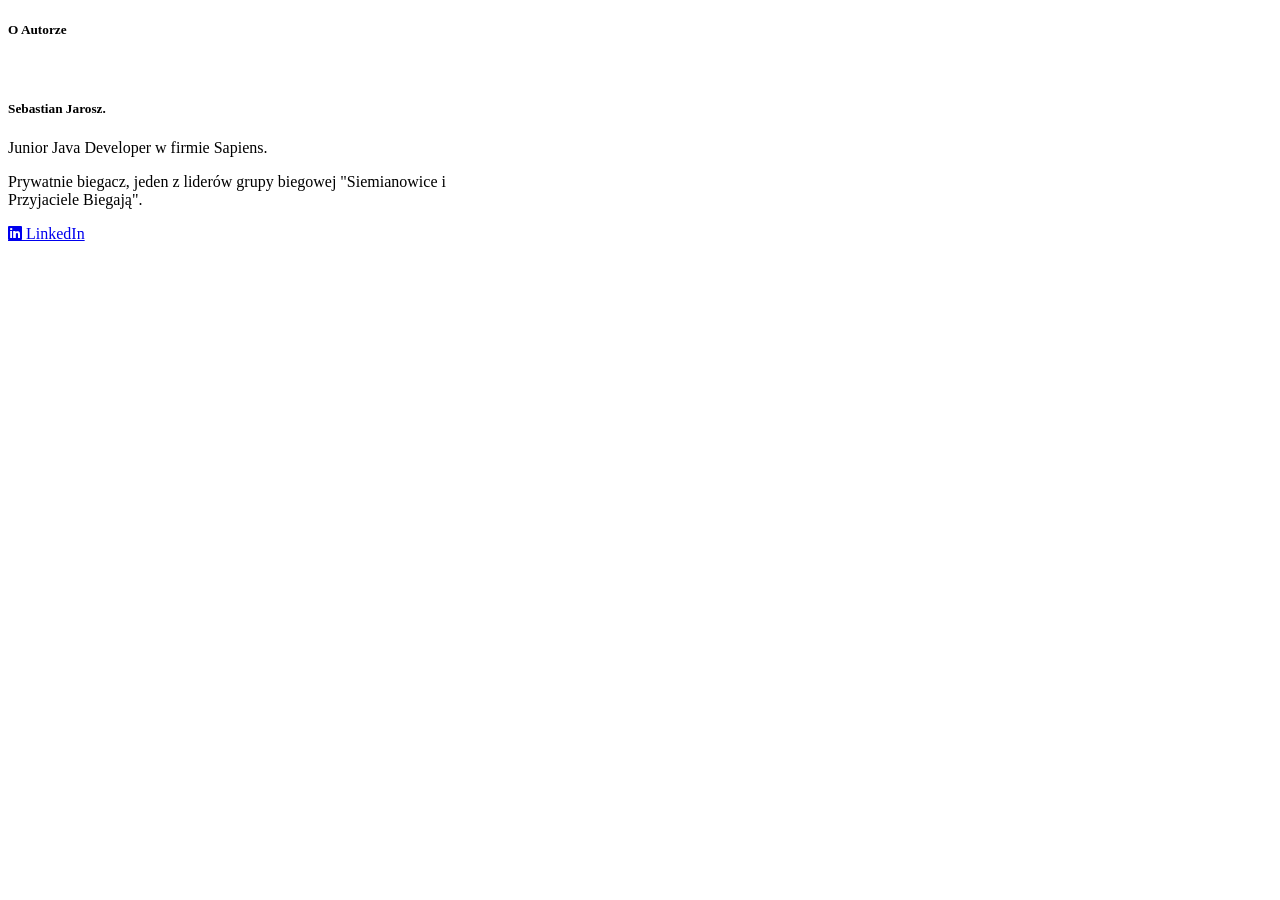
<file: src/main/resources/templates/author.html>
<!DOCTYPE html>
<html lang="en" xmlns:th="http://www.thymeleaf.org">
<head>
    <meta charset="utf-8">
    <meta name="viewport" content="width=device-width, initial-scale=1, shrink-to-fit=no">

    <title>Malinowy Robot - O autorze</title>

    <!--Icons-->
    <link rel="stylesheet" href="https://use.fontawesome.com/releases/v5.7.0/css/all.css"
          integrity="sha384-lZN37f5QGtY3VHgisS14W3ExzMWZxybE1SJSEsQp9S+oqd12jhcu+A56Ebc1zFSJ" crossorigin="anonymous">

</head>
<body>

<div th:insert="fragments/header :: header"></div>

<main role="main" class="container">

    <div class="container">
        <div class="card text-white bg-secondary  m-5 p-2 mx-auto " style="max-width: 30rem;">
            <h5 class="card-header">O Autorze</h5>
            <img class="card-img-top" th:src="@{/img/autor.png}">
            <div class="card-body">
                <h5 class="card-title">Sebastian Jarosz.</h5>
                <p class="card-text">
                    Junior Java Developer w firmie Sapiens.
                </p>
                <p class="card-text">
                    Prywatnie biegacz, jeden z liderów grupy biegowej "Siemianowice i Przyjaciele Biegają".
                </p>
                <a href="https://pl.linkedin.com/in/sjarosz"
                   class="badge badge-dark p-3 text-white fab fa-linkedin" target="_blank"> LinkedIn</a>
            </div>
        </div>
    </div>

</main>

<div th:insert="fragments/footer :: footer"></div>

</body>

</html>
</file>
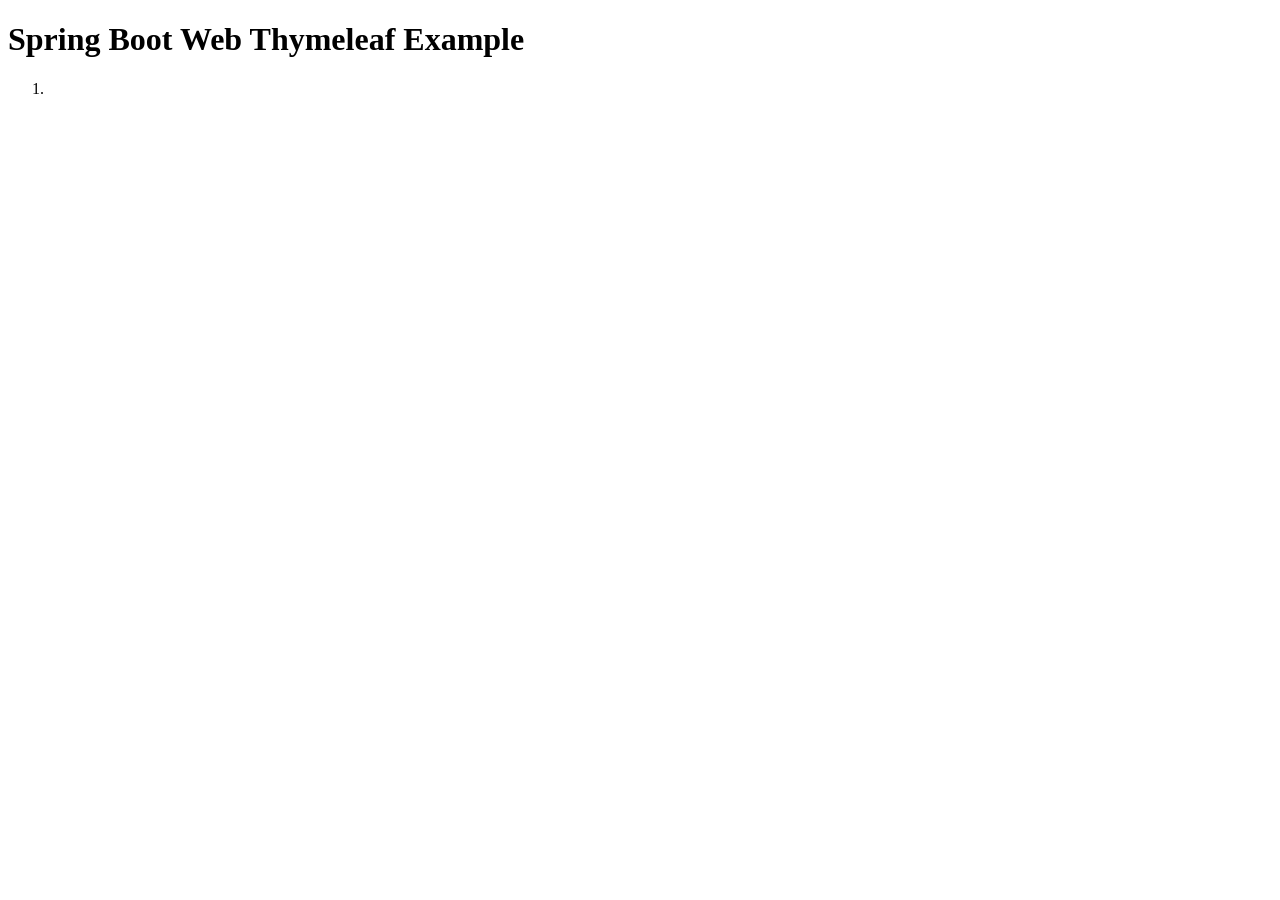
<file: src/main/resources/templates/hello.html>
<!DOCTYPE HTML>
<html lang="en" xmlns:th="http://www.thymeleaf.org">
<head>
    <meta charset="utf-8">
    <meta name="viewport" content="width=device-width, initial-scale=1, shrink-to-fit=no">

    <title>Spring Boot Thymeleaf Hello World Example</title>

    <link rel="stylesheet" th:href="@{/webjars/bootstrap/4.2.1/css/bootstrap.min.css}"/>
    <link rel="stylesheet" th:href="@{/css/hello.css}"/>

    <script type="text/javascript" th:src="@{/webjars/bootstrap/4.2.1/js/bootstrap.min.js}"></script>
    <script type="text/javascript" th:src="@{/webjars/jquery/3.4.1/jquery.js}"></script>
</head>

<body>

<div th:replace="fragments/header :: header"></div>

<main role="main" class="container">

    <div class="starter-template">
        <h1>Spring Boot Web Thymeleaf Example</h1>
        <h2>
            <span th:text="'Hello, ' + ${message}"></span>
        </h2>
    </div>

    <ol>
        <li th:each="task : ${tasks}" th:text="${task}"></li>
    </ol>

</main>
<!-- /.container -->


</body>
</html>
</file>
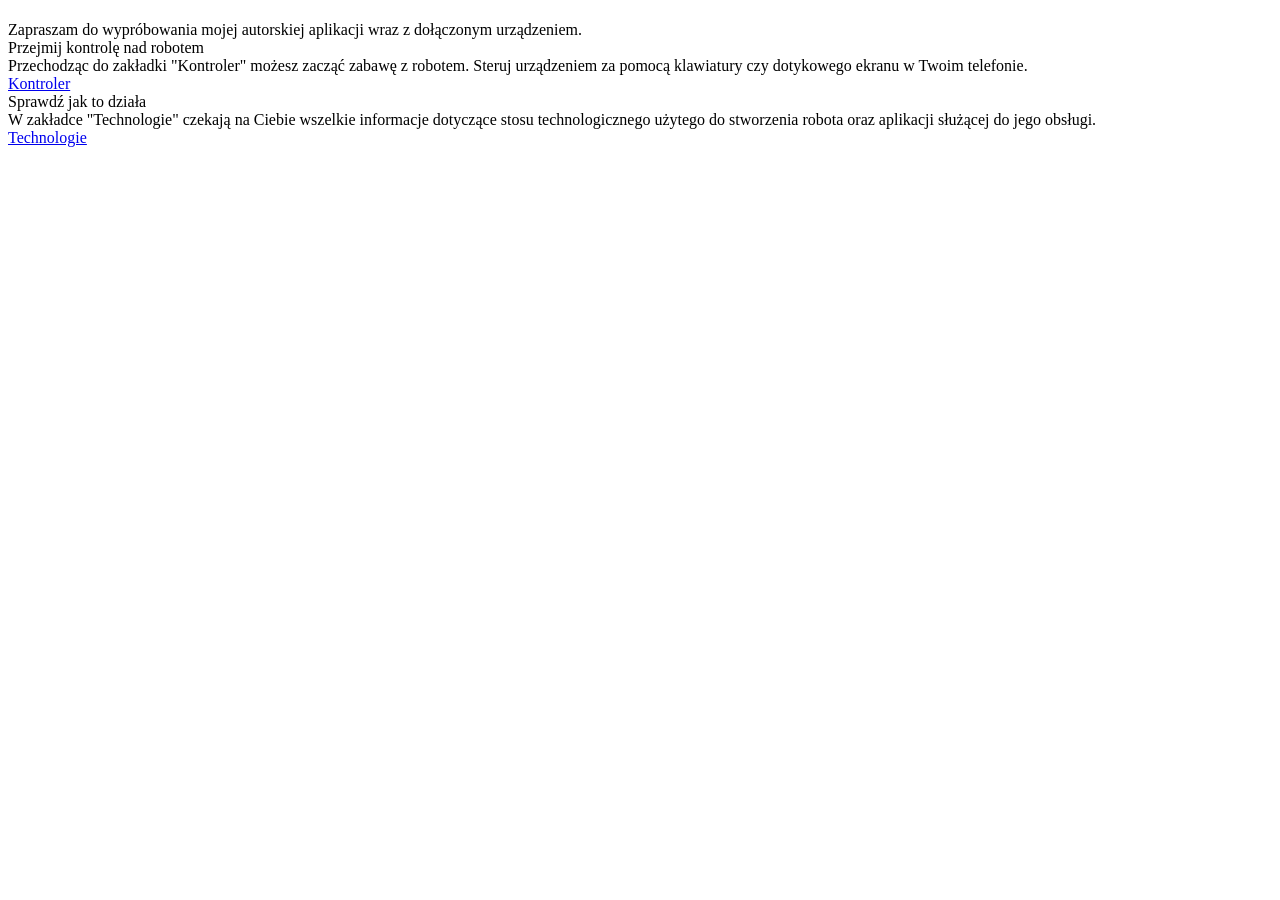
<file: src/main/resources/templates/main.html>
<!DOCTYPE HTML>
<html lang="en" xmlns:th="http://www.thymeleaf.org">
<head>
    <meta charset="utf-8">
    <meta name="viewport" content="width=device-width, initial-scale=1, shrink-to-fit=no">

    <title>Malinowy Robot - Strona Główna</title>

</head>

<body>

<div th:insert="fragments/header :: header"></div>


<main role="main" class="container">
    <div class="container p-2 text-center text-dark font-weight-bold">
        <h1 th:text="${username}"/>
    </div>

    <div class="container p-3 text-center text-dark font-weight-light font-italic">
        Zapraszam do wypróbowania mojej autorskiej aplikacji wraz z dołączonym urządzeniem.
    </div>

    <div class="row">
        <div class="col">
            <div class="container p-3 my-3 bg-secondary text-white text-center font-weight-bold">
                Przejmij kontrolę nad robotem
            </div>
            <div class="container p-5 border border-secondary text-center ">
                Przechodząc do zakładki "Kontroler" możesz zacząć zabawę z robotem. Steruj urządzeniem za pomocą
                klawiatury czy dotykowego ekranu w Twoim telefonie.
                <div class="w-100"></div>
                <a href="/robot" class="badge badge-pill badge-secondary p-3 mt-4">Kontroler</a>
            </div>
        </div>
        <div class="col">
            <div class="container p-3 my-3 bg-secondary text-white text-center font-weight-bold">
                Sprawdź jak to działa
            </div>
            <div class="container p-5 border border-secondary text-center">
                W zakładce "Technologie" czekają na Ciebie wszelkie informacje dotyczące stosu technologicznego
                użytego do stworzenia robota oraz aplikacji służącej do jego obsługi.
                <div class="w-100"></div>
                <a href="/tech" class="badge badge-pill badge-secondary p-3 mt-4">Technologie</a>
            </div>
        </div>
    </div>
</main>

<div th:insert="fragments/footer :: footer"></div>

</body>

</html>
</file>
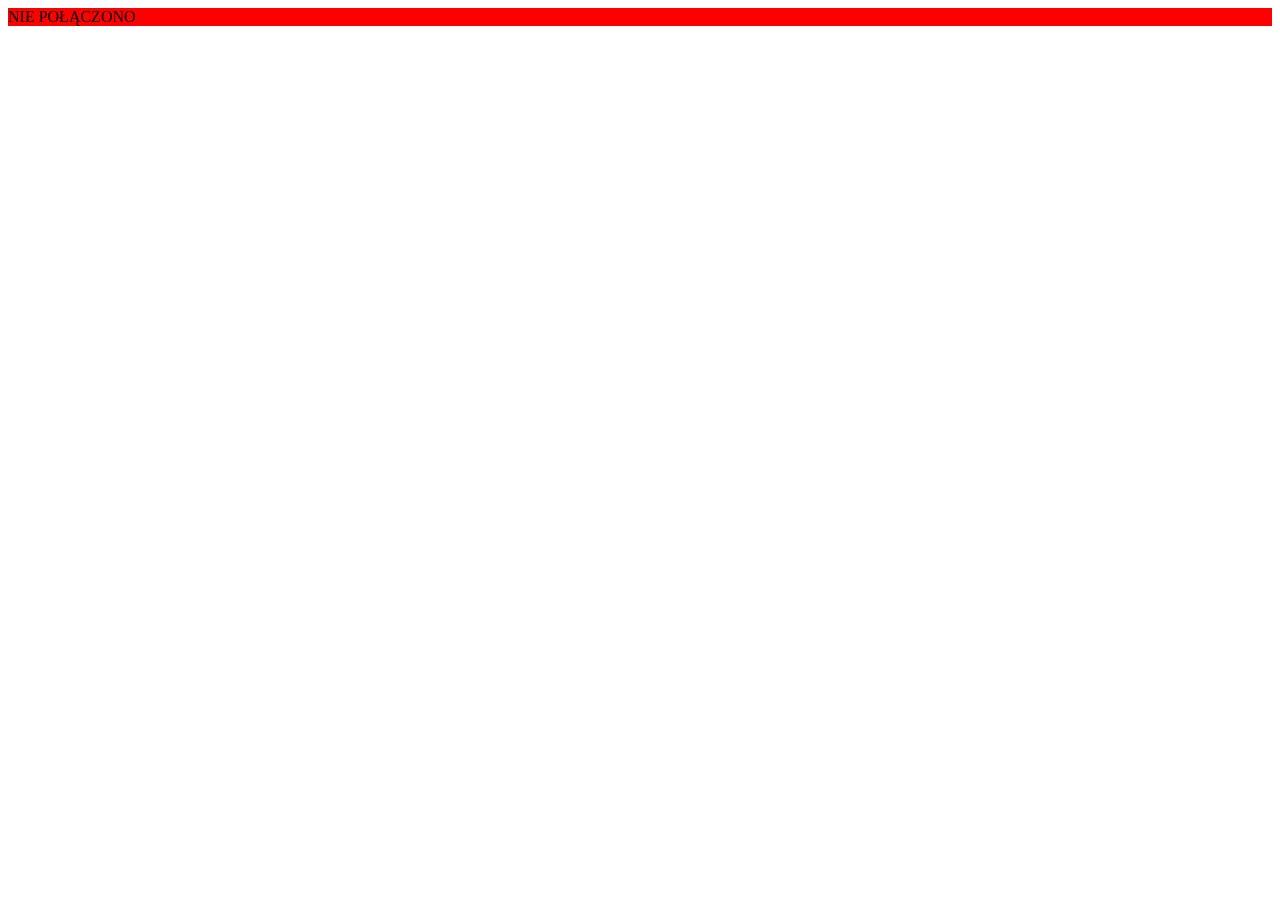
<file: src/main/resources/templates/robot.html>
<!DOCTYPE html>
<html lang="en" xmlns:th="http://www.thymeleaf.org">
<head>
    <meta charset="utf-8">
    <meta name="viewport" content="width=device-width, initial-scale=1, shrink-to-fit=no">

    <title>Malinowy Robot - Kontroler</title>

    <link rel="stylesheet" th:href="@{/css/robot.css}"/>

    <!--Icons-->
    <link rel="stylesheet" href="https://use.fontawesome.com/releases/v5.7.0/css/all.css"
          integrity="sha384-lZN37f5QGtY3VHgisS14W3ExzMWZxybE1SJSEsQp9S+oqd12jhcu+A56Ebc1zFSJ" crossorigin="anonymous">

</head>
<body>

<div th:insert="fragments/header :: header"></div>

<div id="connectionStatus" class="text-center container-fluid text-white" style="background-color: red">NIE POŁĄCZONO
</div>
<br>
<div id="configButtons" class="text-center container-fluid text-white" style="display: none">
    <button id="killButton" value="kill" type="button"
            class="btn btn-dark">
        WYŁĄCZ ROBOTA
    </button>
    <button id="speedButton" value="speed" type="button"
            class="control-btn btn btn-danger">
        TRYB SZYBKI
    </button>
</div>

<br>

<div id="connectingInfo" class="text-center text-success container center-content" style="display: none">
    OTWIERANIE POŁĄCZENIA Z ROBOTEM
    <br>
    <div class="spinner-border"></div>
</div>

<div id="turningOffInfo" class="text-center text-danger container center-content" style="display: none">
    ZAMYKANIE POŁĄCZENIA Z ROBOTEM
    <br>
    <div class="spinner-border"></div>
</div>

<main id="main" role="main" class="container">
    <div class="container">

        <!--Control Buttons-->
        <div id="controlButtons" style="display: none">
            <div class="text-center">
                <div>
                    <button id="forwardButton" value="forward" type="button"
                            class="control-btn btn btn-dark btn-square">
                        <span class="center-content fas fa-arrow-up arrow"></span>
                    </button>
                </div>
                <div>
                    <button id="leftButton" value="left" type="button"
                            class="control-btn btn btn-dark btn-square">
                        <span class="center-content fas fa-arrow-left arrow"></span>
                    </button>
                    <button id="stopButton" value="stop" type="button"
                            class="control-btn btn btn-dark btn-square">
                        <span class="center-content fas fa-stop arrow"></span>
                    </button>
                    <button id="rightButton" value="right" type="button"
                            class="control-btn btn btn-dark btn-square">
                        <span class="center-content fas fa-arrow-right arrow"></span>
                    </button>
                </div>
                <div>
                    <button id="backwardButton" value="backward" type="button"
                            class="control-btn btn btn-dark btn-square">
                        <span class="center-content fas fa-arrow-down arrow"></span>
                    </button>
                </div>
            </div>
        </div>

        <!--Connect with robot-->
        <div class="text-center">
            <button id="connectButton" value="connect" type="button"
                    class="p-5 m-5 btn btn-dark" style="display: none">
                <span>POŁĄCZ Z ROBOTEM</span>
            </button>
        </div>
    </div>
</main>

<div th:insert="fragments/footer :: footer"></div>

</body>

<script type="text/javascript" th:src="@{/js/robot.js}"></script>

</html>
</file>
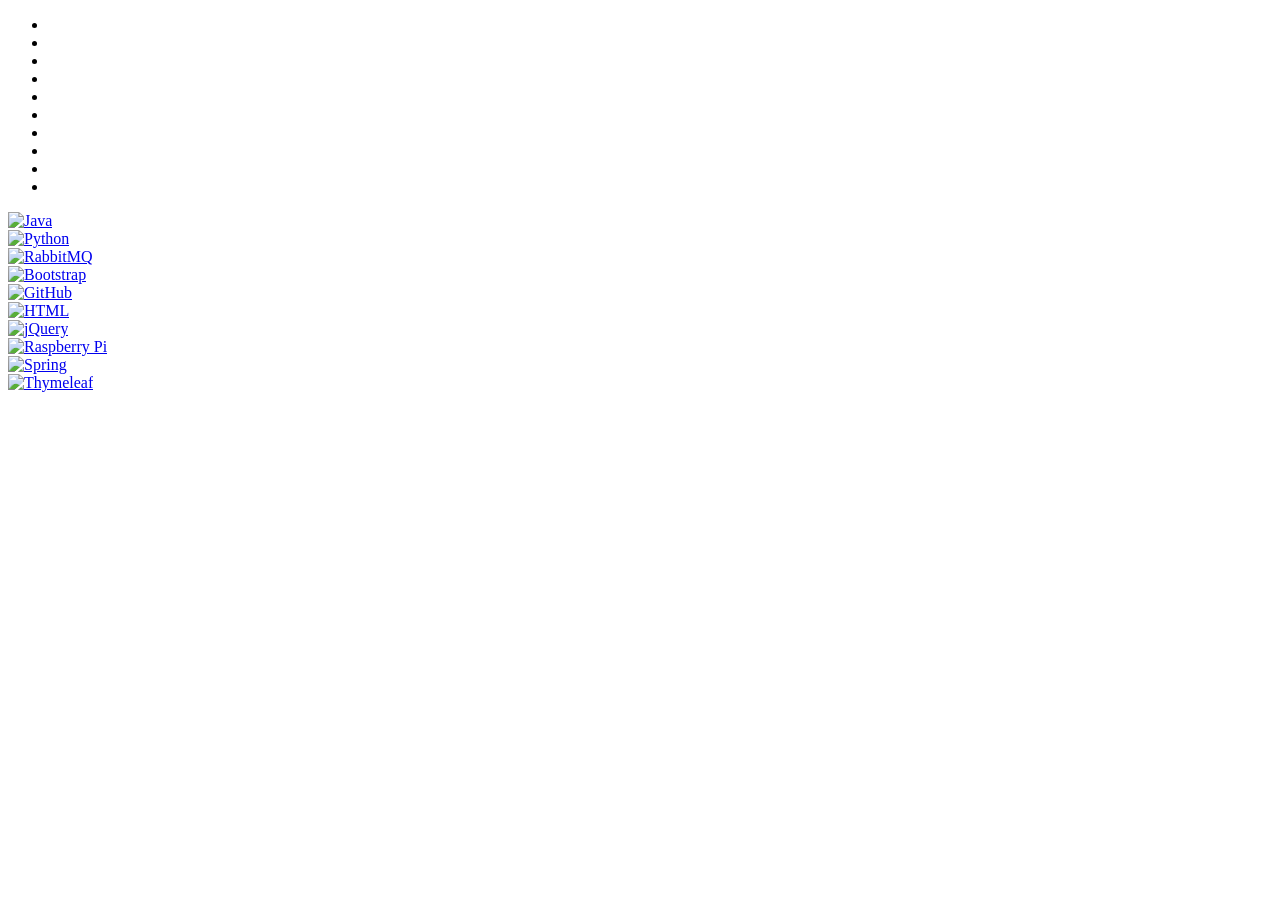
<file: src/main/resources/templates/tech.html>
<!DOCTYPE html>
<html lang="en" xmlns:th="http://www.thymeleaf.org">
<head>
    <meta charset="utf-8">
    <meta name="viewport" content="width=device-width, initial-scale=1, shrink-to-fit=no">

    <title>Malinowy Robot - Technologie</title>

    <link rel="stylesheet" th:href="@{/css/tech.css}"/>

</head>
<body>

<div th:insert="fragments/header :: header"></div>

<main role="main" class="container">
    <div id="techCarousel" class="carousel slide container" data-ride="carousel">

        <!-- Indicators -->
        <ul class="carousel-indicators">
            <li data-target="#techCarousel" data-slide-to="0" class="active"></li>
            <li data-target="#techCarousel" data-slide-to="1"></li>
            <li data-target="#techCarousel" data-slide-to="2"></li>
            <li data-target="#techCarousel" data-slide-to="3"></li>
            <li data-target="#techCarousel" data-slide-to="4"></li>
            <li data-target="#techCarousel" data-slide-to="5"></li>
            <li data-target="#techCarousel" data-slide-to="6"></li>
            <li data-target="#techCarousel" data-slide-to="7"></li>
            <li data-target="#techCarousel" data-slide-to="8"></li>
            <li data-target="#techCarousel" data-slide-to="9"></li>
        </ul>

        <!-- Slideshow -->
        <div class="carousel-inner text-center">
            <div class="carousel-item active item">
                <a href="https://www.java.com/" target="_blank">
                    <img class="" th:src="@{/img/tech/java.png}" alt="Java">
                </a>
            </div>
            <div class="carousel-item item">
                <a href="https://www.python.org/" target="_blank">
                    <img class="" th:src="@{/img/tech/python.png}" alt="Python">
                </a>
            </div>
            <div class="carousel-item item">
                <a href="https://www.rabbitmq.com/" target="_blank">
                    <img class="" th:src="@{/img/tech/rabbitmq.png}" alt="RabbitMQ">
                </a>
            </div>
            <div class="carousel-item item">
                <a href="https://getbootstrap.com/" target="_blank">
                    <img class="" th:src="@{/img/tech/bootstrap.png}" alt="Bootstrap">
                </a>
            </div>
            <div class="carousel-item item">
                <a href="https://github.com/" target="_blank">
                    <img class="" th:src="@{/img/tech/github.png}" alt="GitHub">
                </a>
            </div>
            <div class="carousel-item item">
                <a href="https://www.w3.org/html/" target="_blank">
                    <img class="" th:src="@{/img/tech/html.png}" alt="HTML">
                </a>
            </div>
            <div class="carousel-item item">
                <a href="https://jquery.com" target="_blank">
                    <img class="" th:src="@{/img/tech/jquery.png}" alt="jQuery">
                </a>
            </div>
            <div class="carousel-item item">
                <a href="https://www.raspberrypi.org" target="_blank">
                    <img class="" th:src="@{/img/tech/raspberrypi.png}" alt="Raspberry Pi">
                </a>
            </div>
            <div class="carousel-item item">
                <a href="https://spring.io" target="_blank">
                    <img class="" th:src="@{/img/tech/spring.png}" alt="Spring">
                </a>
            </div>
            <div class="carousel-item item">
                <a href="https://www.thymeleaf.org/" target="_blank">
                    <img class="" th:src="@{/img/tech/thymeleaf.png}" alt="Thymeleaf">
                </a>
            </div>
        </div>

        <!-- Left and right controls -->
        <a class="carousel-control-prev" href="#techCarousel" data-slide="prev">
            <span class="carousel-control-prev-icon"></span>
        </a>
        <a class="carousel-control-next" href="#techCarousel" data-slide="next">
            <span class="carousel-control-next-icon"></span>
        </a>
    </div>
</main>

<div th:insert="fragments/footer :: footer"></div>

</body>

</html>
</file>
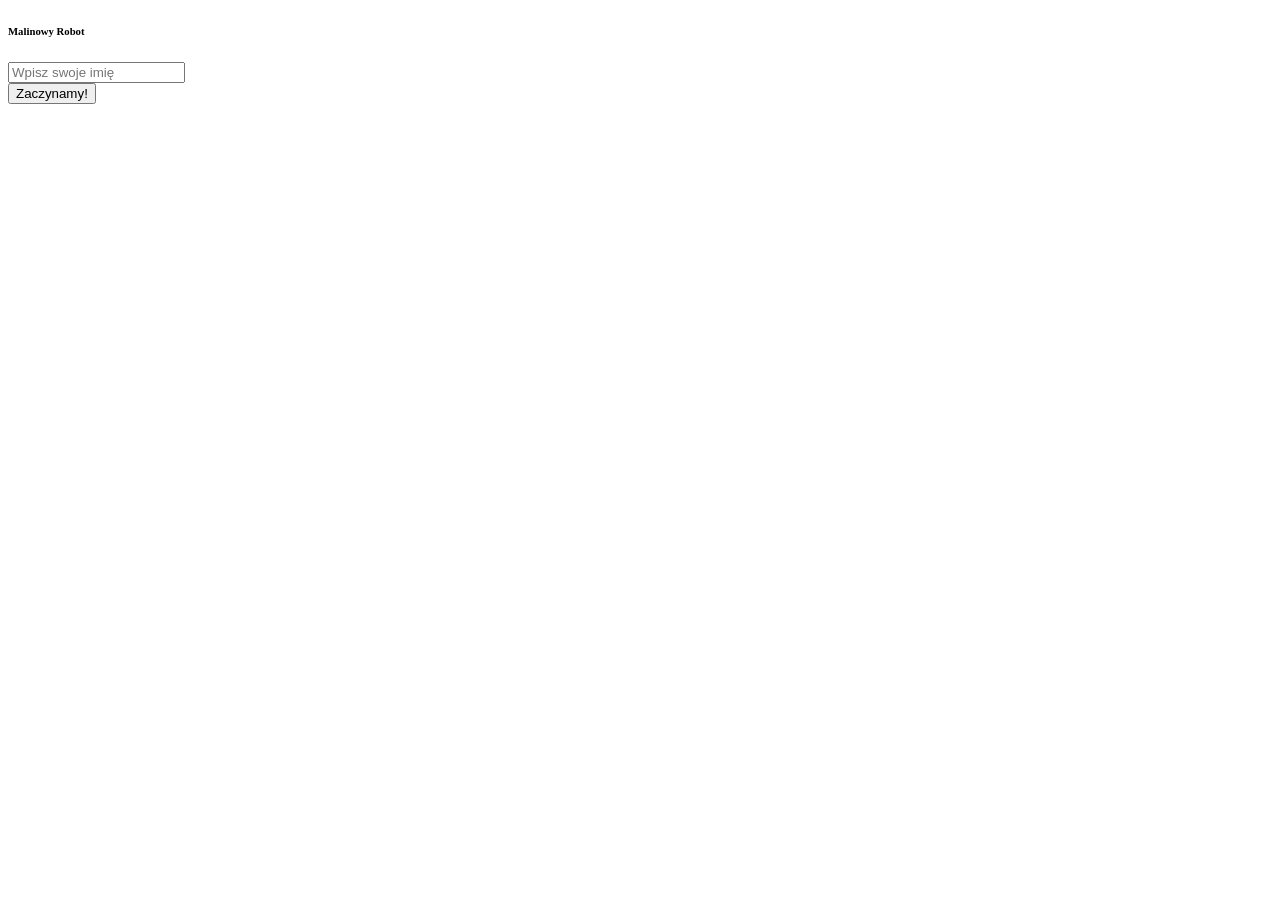
<file: src/main/resources/templates/welcome.html>
<!DOCTYPE html>
<html lang="en" xmlns:th="https://www.thymeleaf.org">

<head>
    <meta charset="UTF-8">
    <meta name="viewport" content="width=device-width, initial-scale=1, shrink-to-fit=no">

    <title>Malinowy Robot - Witaj</title>

</head>
<body>
<div th:insert="fragments/cssLinks :: header"></div>

<main role="main" class="container">
    <div class="card text-white bg-dark p-2 text-center vertical-center-card">
        <h6 class="card-header">Malinowy Robot</h6>
        <div class="card-body">
            <form name="f" th:action="@{/welcome}" method="post">
                <div class="form-group">
                    <input type="text" id="username" name="username" class="form-control"
                           placeholder="Wpisz swoje imię"
                           required>
                </div>
                <div>
                    <button class="btn mt-3 btn-md btn-secondary text-center" type="submit">Zaczynamy!</button>
                </div>
            </form>
        </div>
    </div>
</main>

<div th:insert="fragments/jsScripts :: footer"></div>

</body>


</html>
</file>
